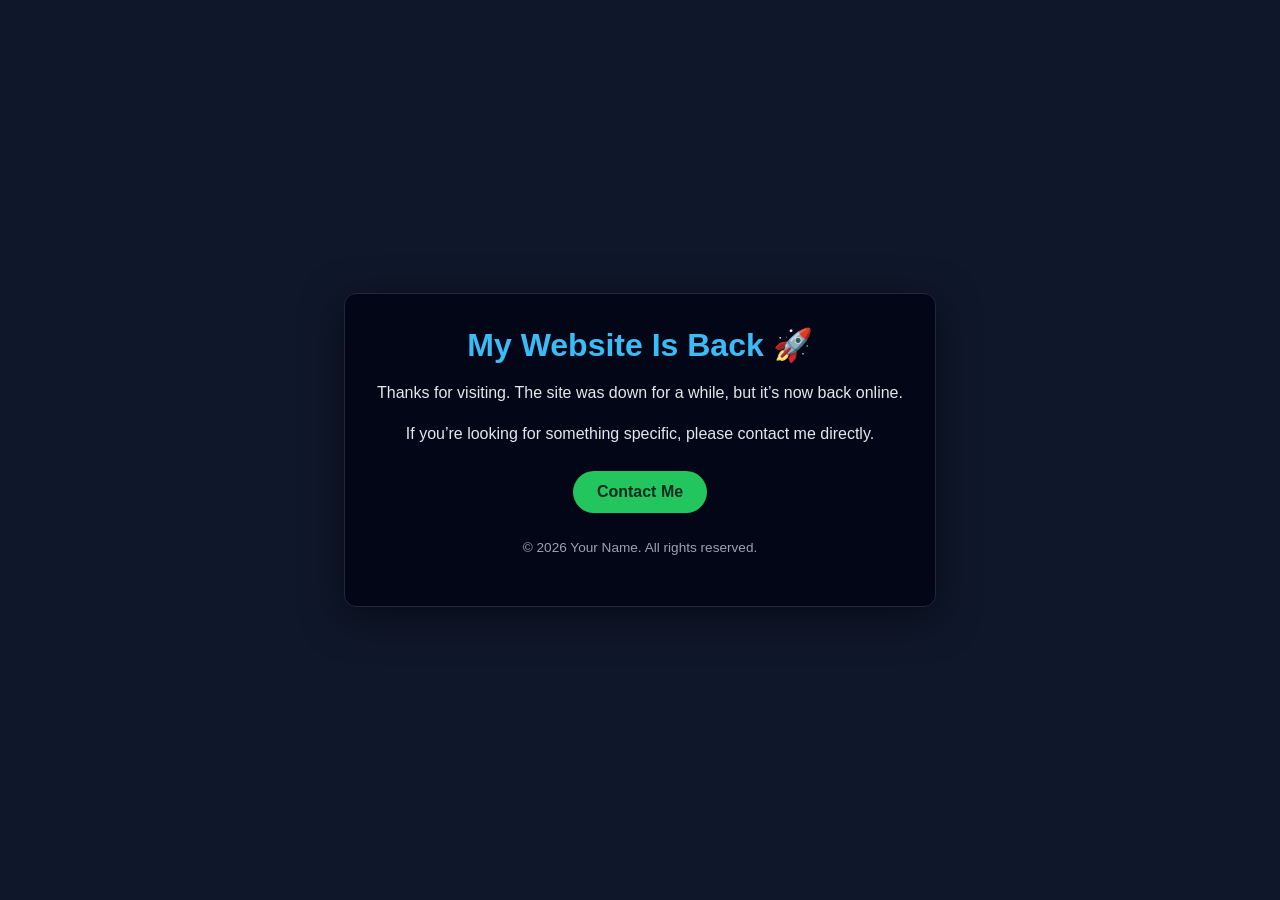
<file: Blissful-Abodes/templates/index.html>
<!DOCTYPE html>
<html lang="en">
<head>
  <meta charset="UTF-8" />
  <title>My Website Is Back</title>
  <meta name="viewport" content="width=device-width, initial-scale=1.0" />
  <style>
    * { box-sizing: border-box; margin: 0; padding: 0; }
    body {
      font-family: Arial, sans-serif;
      background: #0f172a;
      color: #e5e7eb;
      min-height: 100vh;
      display: flex;
      align-items: center;
      justify-content: center;
    }
    .container {
      max-width: 600px;
      text-align: center;
      padding: 2rem;
      background: #020617;
      border-radius: 12px;
      box-shadow: 0 10px 40px rgba(0,0,0,0.5);
      border: 1px solid #1e293b;
    }
    h1 {
      font-size: 2rem;
      margin-bottom: 1rem;
      color: #38bdf8;
    }
    p {
      margin-bottom: 1rem;
      line-height: 1.6;
    }
    .btn {
      display: inline-block;
      padding: 0.75rem 1.5rem;
      background: #22c55e;
      color: #022c22;
      text-decoration: none;
      border-radius: 999px;
      font-weight: bold;
      margin-top: 0.5rem;
      transition: background 0.2s ease, transform 0.1s ease;
    }
    .btn:hover {
      background: #16a34a;
      transform: translateY(-1px);
    }
    .small {
      font-size: 0.85rem;
      color: #9ca3af;
      margin-top: 1.5rem;
    }
  </style>
</head>
<body>
  <div class="container">
    <h1>My Website Is Back 🚀</h1>
    <p>Thanks for visiting. The site was down for a while, but it’s now back online.</p>
    <p>If you’re looking for something specific, please contact me directly.</p>
    <a href="mailto:you@example.com" class="btn">Contact Me</a>
    <div class="small">
      <p>&copy; <span id="year"></span> Your Name. All rights reserved.</p>
    </div>
  </div>
  <script>
    document.getElementById("year").textContent = new Date().getFullYear();
  </script>
</body>
</html>
</file>
